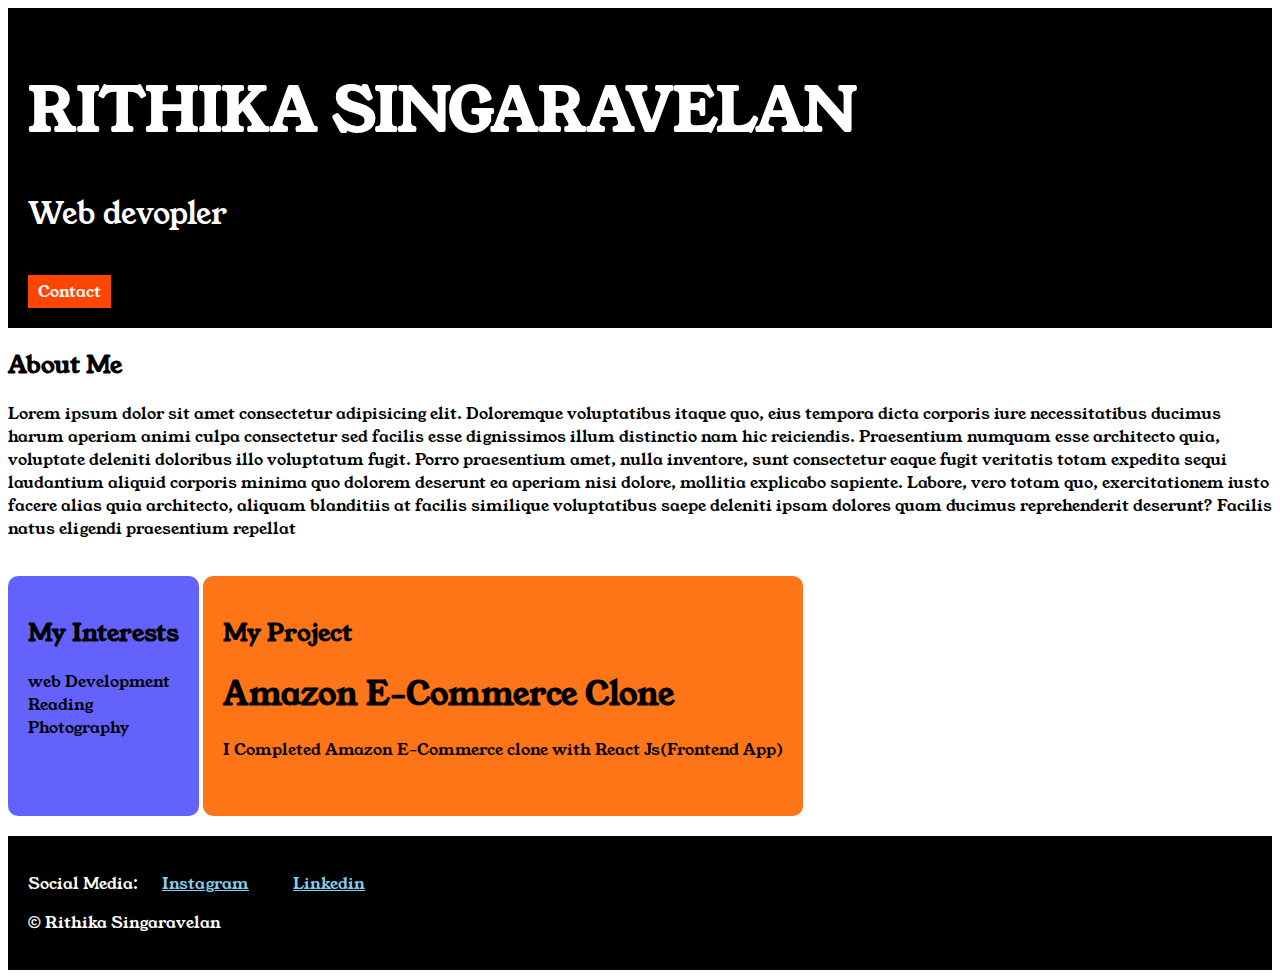
<file: index.html>
<!DOCTYPE html>
<html>
<head>
    <title>Portfolio</title>
    <link rel="stylesheet" href="style.css">
    <link rel="preconnect" href="https://fonts.googleapis.com">
<link rel="preconnect" href="https://fonts.gstatic.com" crossorigin>
<link href="https://fonts.googleapis.com/css2?family=Young+Serif&display=swap" rel="stylesheet">
</head>
<body>
    <div clss="container">
    <div class="section-one">
    <h1 class="section-one__name">RITHIKA SINGARAVELAN</h1>
    <p class="section-one__role">Web devopler</p>
    <a class="section-one__contact" href="contact.html">Contact</a>
    </div>
    <div class="section-two">
        <h2 class="section-two__title">About Me</h2>
        <p class="section-two__desc">Lorem ipsum dolor sit amet consectetur adipisicing elit. Doloremque voluptatibus itaque quo, eius tempora dicta corporis iure necessitatibus ducimus harum aperiam animi culpa consectetur sed facilis esse dignissimos illum distinctio nam hic reiciendis. Praesentium numquam esse architecto quia, voluptate deleniti doloribus illo voluptatum fugit. Porro praesentium amet, nulla inventore, sunt consectetur eaque fugit veritatis totam expedita sequi laudantium aliquid corporis minima quo dolorem deserunt ea aperiam nisi dolore, mollitia explicabo sapiente. Labore, vero totam quo, exercitationem iusto facere alias quia architecto, aliquam blanditiis at facilis similique voluptatibus saepe deleniti ipsam dolores quam ducimus reprehenderit deserunt? Facilis natus eligendi praesentium repellat</p>
    </div>
    <div class ="section-three">
    <h2 class="section-three__title">My Interests</h2>
    <ul class="section-three__desc">
        <li>web Development</li>
        <li>Reading</li>
        <li>Photography</li>
    </ul>
    </div>
    
    <div class="section-four">
        <h2 class="section-four__title">My Project</h2>
    <ul class="section-four__desc">
        <li>
            <h1>
                Amazon E-Commerce Clone
            </h1>
            <p>I Completed Amazon E-Commerce clone with React Js(Frontend App) </p>
        </li>
    </ul>
    </div>
    <div class="section-five">
    <p class="section-five__title">Social Media:
    <a href="https://www.instagram.com/rithi_s__/?__pwa=1">Instagram</a>
    <a href="https://www.linkedin.com/in/rithikasingaravelan06/">Linkedin</a>
</p>
<p class="section-five__desc">&copy; Rithika Singaravelan</p>
</div>
</body>
</html>
</file>
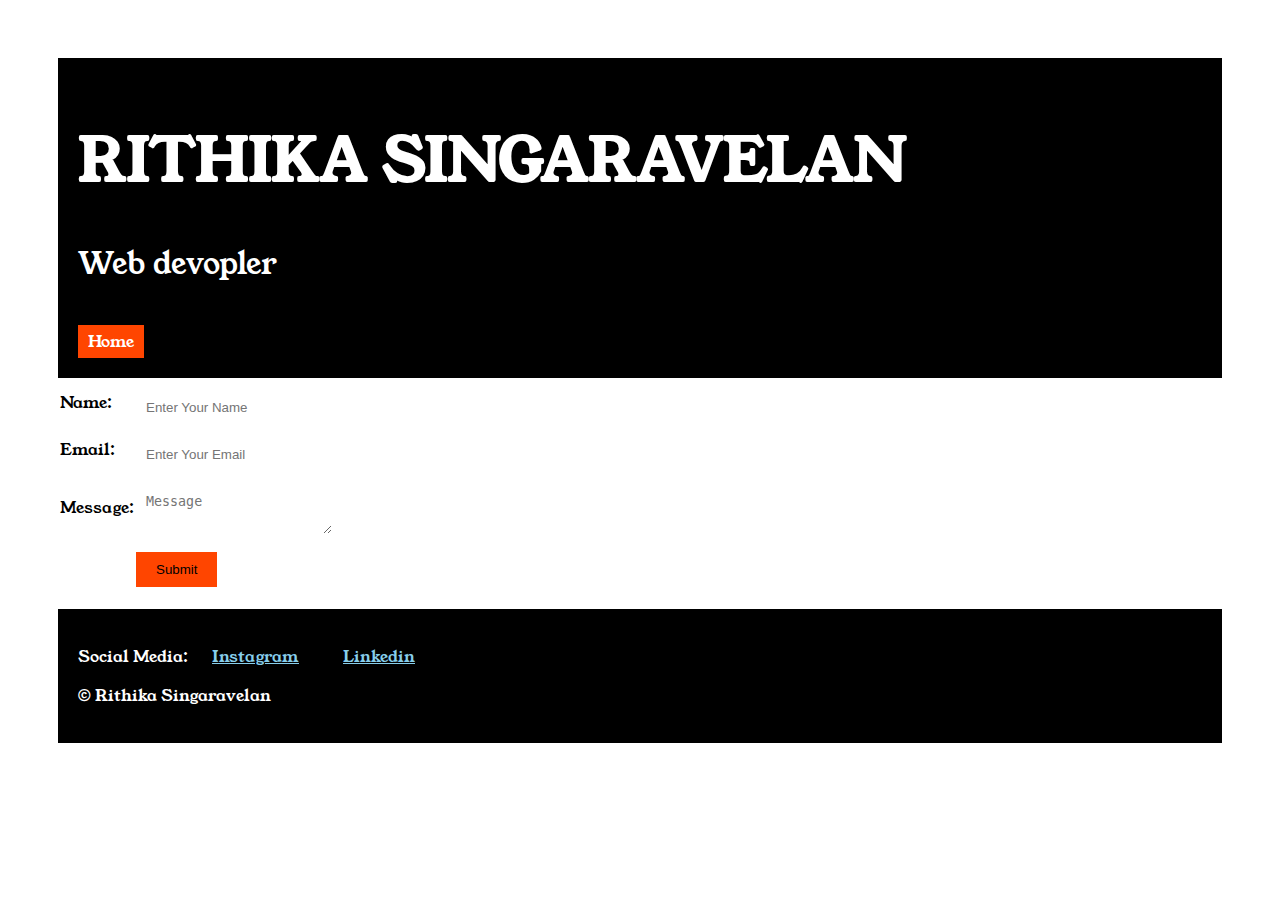
<file: contact.html>
<!DOCTYPE html>
<html>
    <head>
        <meta charset="UTF-8">
        <meta name name ="viewport" contact="widht=device-width, initial-scal=1.0">
        <title>Contact</title>
        <link rel="stylesheet" href="style.css">
    <link rel="preconnect" href="https://fonts.googleapis.com">
    <link rel="preconnect" href="https://fonts.gstatic.com" crossorigin>
    <link href="https://fonts.googleapis.com/css2?family=Young+Serif&display=swap" rel="stylesheet">
    </head>
<body>
    <div class="container">
    <div class="section-one">
    <h1 class="section-one__name">RITHIKA SINGARAVELAN</h1>
    <p class="section-one__role">Web devopler</p>
    <a class="section-one__contact" href="index.html">Home</a>
    </div>
<div class="Contact-form">
<form>
    <table>
        <tr>
            <td>Name:</td>
            <td><input type="text" placeholder="Enter Your Name" class="contact-form__input"></td>
        </tr>
        <tr>
            <td>Email:</td>
            <td><input type="text" placeholder="Enter Your Email" class="contact-form__input"></td>
        </tr>
        <tr>
            <td>Message:</td>
            <td>
                <textarea placeholder="Message" class="contact-form__textarea"></textarea>
            </td>
        </tr>
        <tr>
            <td></td>
            <td><input type="submit" class="contact-form__submit"></td>
        </tr>
    </table>
</div>
</form>
    <div class="section-five">
    <p class="section-five__title">Social Media:
    <a href="https://www.instagram.com/rithi_s__/?__pwa=1">Instagram</a>
    <a href="https://www.linkedin.com/in/rithikasingaravelan06/">Linkedin</a>
</p>
<p class="section-five__desc">&copy; Rithika Singaravelan</p>
</div>
</tr>
</div>
</body>
</html>
</file>
<file: style.css>
*{
    padding: 0;
}

body{
  font-family: "Young Serif", serif ;
}

.container{
    padding: 50px;
}

.section-one{
    background-color: black;
    color: white;
    padding: 20px;
}

.section-one__contact{
    background-color: orangered;
    color: white;
    text-decoration: none;
    padding-left: 10px;
    padding-right: 10px;
    padding-top: 5px;
    padding-bottom: 5px;
    display: inline-block;
    margin-top: 10px;
}

.section-one__name{
    font-size:60px ;
}

.section-one__role{
    font-size: 30px;
    margin-top: 10px;
}

.section-two,.section-three,.section-four,.section-five
{
    margin-top:20px;
}

.section-two__desc,.section-three__desc,.section-four__desc,.section-five__desc
{
margin-top: 10px;
}

.section-five{
    background-color: black;
    color: white;
    padding: 20px;
}

.section-five__title a{
color: skyblue;
padding: 20PX;
}

.section-three li,.section-four li{
    list-style: none;
}

.section-three{
    background-color:#6462FD;
    color: black;
    padding: 20px;
    display: inline-block;
    height: 200px;
    border-radius: 10px;
    vertical-align: top;
}

.section-four{
    background-color: #FE7517;
    color: black;
    padding: 20px;
    display:inline-block;
    height: 200px;
    border-radius: 10px;
    vertical-align: top;
}

.contact-form{
    margin-top: 20px;
}

.contact-form__input,.contact-form__textarea,.contact-form__submit{
    margin-top: 10px;
}

.contact-form__input{
    padding:10px;
    border: none;
    border-bottom: soild black 1px;
}

.contact-form__textarea{
    padding:10px;
    border: none;
    border: soild black 1px;
}

.contact-form__submit{
    padding-top: 10px;
    padding-bottom: 10px;
    padding-left: 20px;
    padding-right: 20px;
    background-color: orangered;
    color: black;
    border: none;
}
</file>
